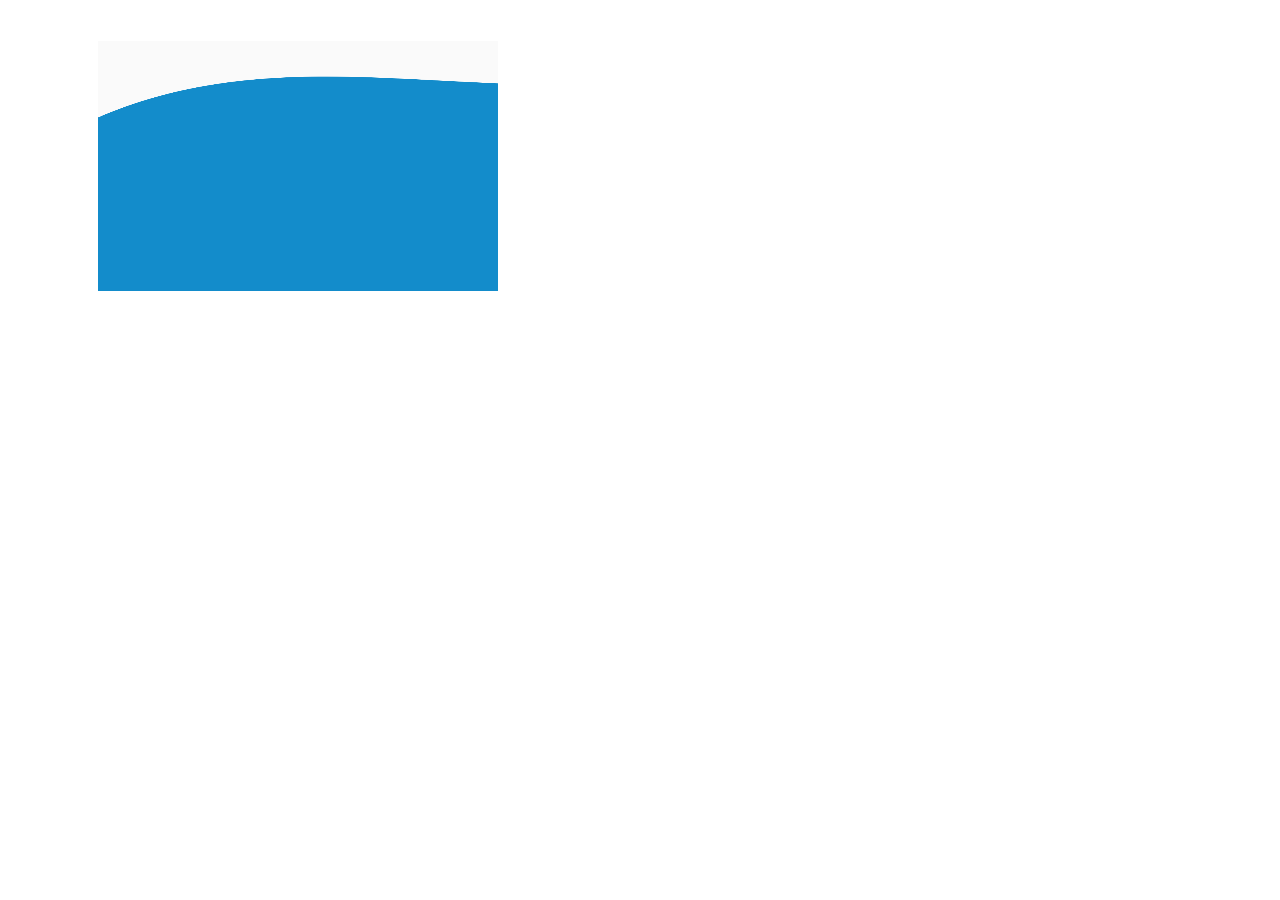
<file: index.html>
<!DOCTYPE html>
<html lang="en">
<head>
    <meta charset="UTF-8">
    <meta http-equiv="X-UA-Compatible" content="IE=edge">
    <meta name="viewport" content="width=device-width, initial-scale=1.0">
    <link rel="stylesheet" href="index.css" />
    <title>Document</title>
</head>
<body>
    <figure>
        <canvas id="canvas"></canvas>
    </figure>
    <script language="JavaScript" src="src/waves.js"></script>
</body>
</html>
</file>
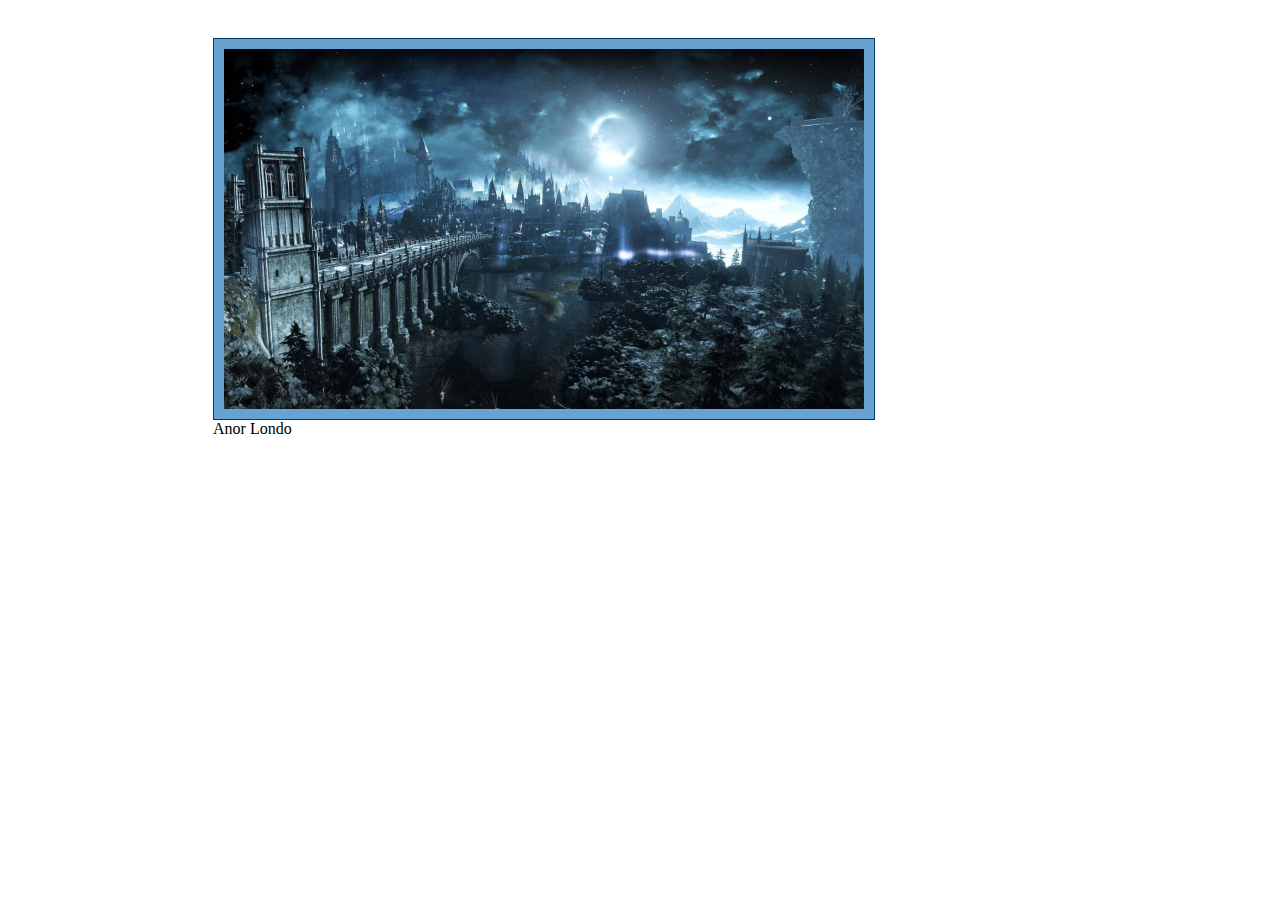
<file: index2.html>
<!DOCTYPE html>
<html lang="en">
<head>
    <meta charset="UTF-8">
    <meta http-equiv="X-UA-Compatible" content="IE=edge">
    <meta name="viewport" content="width=device-width, initial-scale=1.0">
    <link rel="stylesheet" href="index2.css" />
    <title>Document</title>
    <script type="text/javascript" src="src/jquery-3.6.1.js"></script>
    <script type="text/javascript" src="src/jquery.cycle2.js"></script>
</head>
<body>
    <div class="slideshow">
        <div class="cycle-slideshow" data-cycle-fx=scrollHorz data-cycle-timeout=2000 data-cycle-caption="#alt-caption" data-cycle-caption-template="{{alt}}">
            <img src="img/1.jpg"  width="640" height="360" alt="Anor Londo" >
            <img src="img/2.jpg"  width="640" height="360" alt="wastelands" >
            <img src="img/3.jpg"  width="640" height="360" alt="Anor Londo Castle" >
            <img src="img/4.jpg"  width="640" height="360" alt="Boss" >
            <img src="img/5.jpg"  width="640" height="360" alt="Bonfire" >
            </div>
            <!-- empty element for caption -->
            <div id="alt-caption" class="center"></div>
    </div>
</body>
</html>
</file>
<file: index.css>
#canvas{
    background-color: #FAFAFA;
    position: relative;
    margin-top: 25px;
    margin-left: 50px;
    width: 400px;
    height: 250px;
}
</file>
<file: index2.css>
.slideshow{
    height: 450px;
    width: 750px;
    position: relative;
    margin-left: 205px;
    margin-top: 38px;
}

.slideshow img{
    padding: 10px;
    border: 1px solid #033E6B;
    background-color: #66A3D2;
}
</file>
